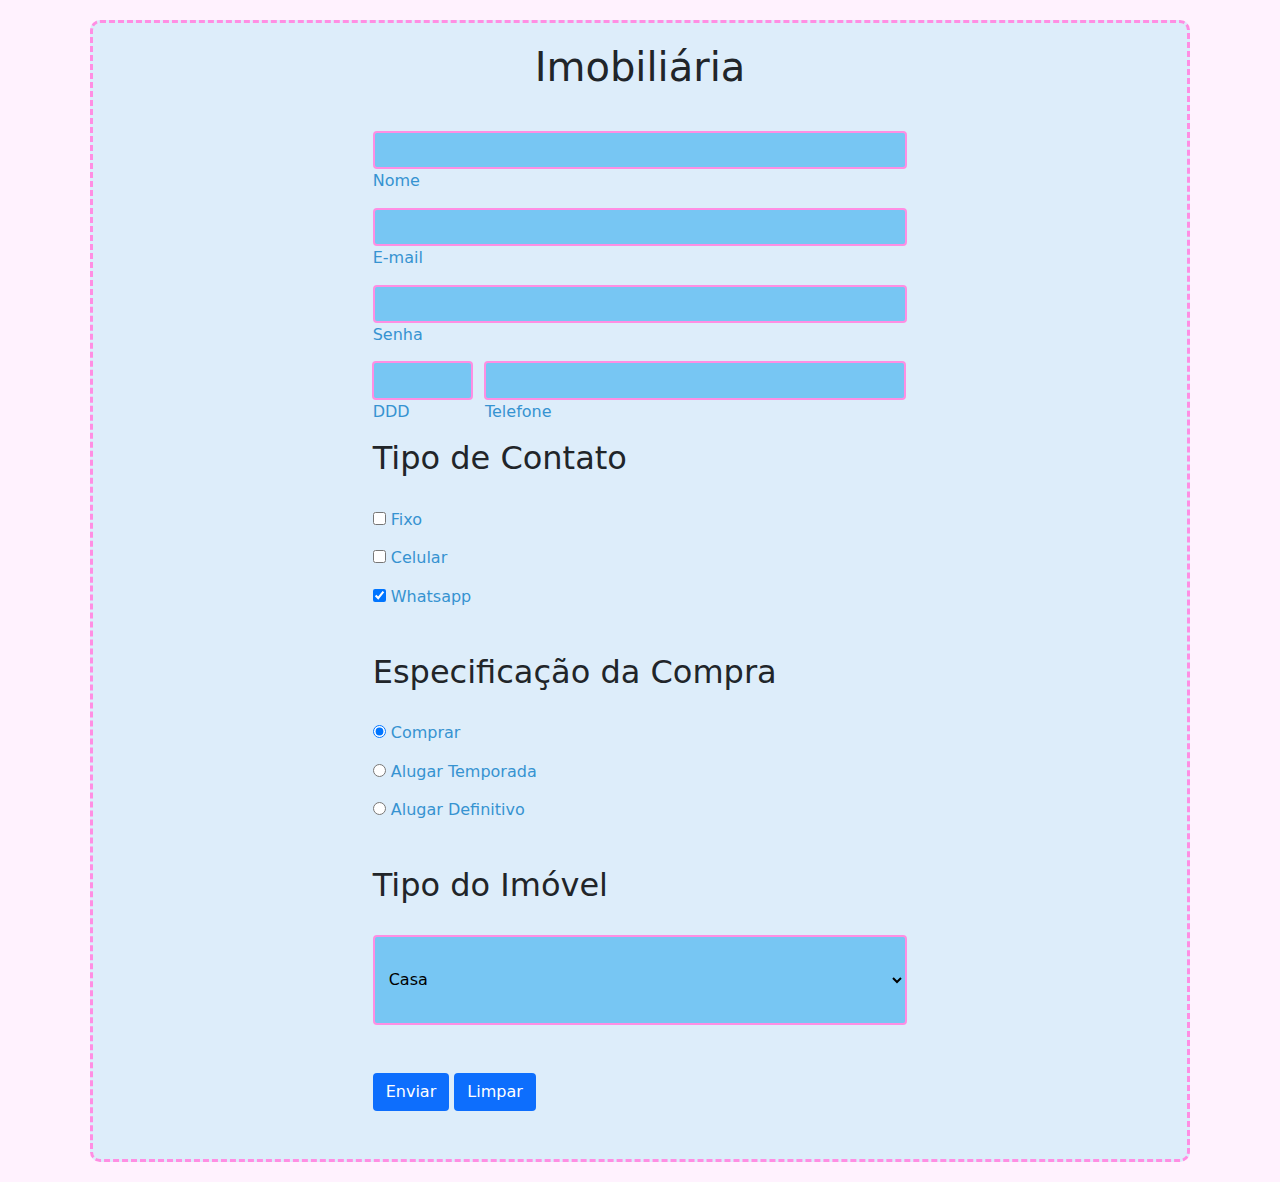
<file: index.html>
<!DOCTYPE html>
<html lang="pt-BR">

<head>
    <meta charset="UTF-8">
    <meta http-equiv="X-UA-Compatible" content="IE=edge">
    <meta name="viewport" content="width=device-width, initial-scale=1.0">
    <script src="https://cdn.jsdelivr.net/npm/bootstrap@5.1.3/dist/js/bootstrap.bundle.min.js"
        integrity="sha384-ka7Sk0Gln4gmtz2MlQnikT1wXgYsOg+OMhuP+IlRH9sENBO0LRn5q+8nbTov4+1p"
        crossorigin="anonymous"></script>
    <link rel="stylesheet" href="css/bootstrap.css">
    <link rel="stylesheet" href="css/estilo.css">
    <title>Formulário</title>
</head>

<body>

    <div class="container">
        <div class="row">
            <form action="php/dados.php" method="GET">

                <!-- Conteúdo -->

                <h1>Imobiliária</h1>

                <div class="col-md-6 offset-md-3 col-12">
                    <input id="nome" name="nome" type="text" required>
                    <label for="nome">Nome</label>

                    <input id="email" name="email" type="email" required>
                    <label for="email">E-mail</label>

                    <input id="senha" name="senha" type="password" required>
                    <label for="senha">Senha</label>

                    <div id="contato">
                        <input id="ddd" name="ddd" type="number" required>
                        <label for="ddd">DDD</label>
                    </div>

                    <div id="contato2">
                        <input id="telefone" name="telefone" type="number" required>
                        <label for="telefone">Telefone</label>
                    </div><br><br>

                    <!-- Tipo de Contato -->

                    <h2>Tipo de Contato</h2>

                    <div class="caixinha">
                        <div class="caixinha">
                            <input type="checkbox" name="tipo[]" value="1" id="fixo">
                            <label for="fixo" class="label-checkbox">Fixo</label>
                        </div>

                        <div class="caixinha">
                            <input type="checkbox" name="tipo[]" value="2" id="celular">
                            <label for="celular" class="label-checkbox">Celular</label>
                        </div>

                        <div class="caixinha">
                            <input type="checkbox" name="tipo[]" value="3" id="whatsapp" checked>
                            <label for="whatsapp" class="label-checkbox">Whatsapp</label>
                        </div>
                    </div>

                    <!-- Especificação da Compra -->

                    <h2>Especificação da Compra</h2>

                    <div class="caixinha">
                        <div class="caixinha">
                            <input type="radio" name="selecao" value="1" id="comprar" checked>
                            <label for="comprar" class="label-radio">Comprar</label>
                        </div>

                        <div class="caixinha">
                            <input type="radio" name="selecao" value="2" id="alugarT">
                            <label for="alugarT" class="label-radio">Alugar Temporada</label>
                        </div>

                        <div class="caixinha">
                            <input type="radio" name="selecao" value="3" id="alugarD">
                            <label for="alugarD" class="label-radio">Alugar Definitivo</label>
                        </div>
                    </div>

                    <!-- Tipo do Imóvel -->

                    <h2>Tipo do Imóvel</h2>
                    <select name="select" id="select">
                        <option value="1">Casa</option>
                        <option value="2">Sobrado</option>
                        <option value="3">Apartamento</option>
                        <option value="4">Terreno</option>
                        <option value="5">Salão Comercial</option>
                    </select>

                    <!-- Botões -->

                    <div class="mt-5 mb-5">
                        <button class="btn btn-block bg-primary text-white" type="submit" value="Enviar">Enviar</button>
                        <button class="btn btn-block bg-primary text-white" type="reset" value="Enviar">Limpar</button>
                    </div>

                </div>

            </form>
        </div>
    </div>

</body>
</html>
</file>
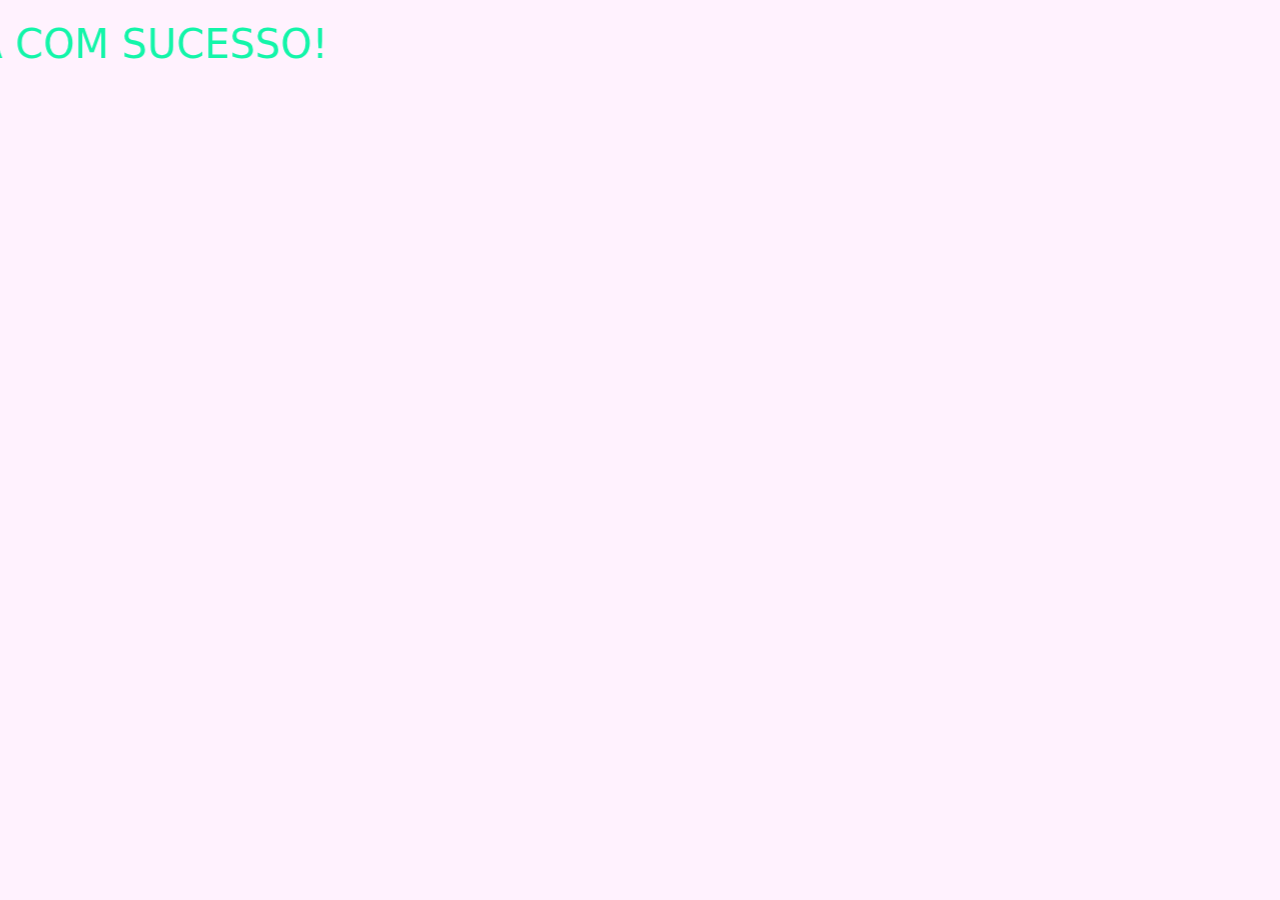
<file: php/final.html>
<!DOCTYPE html>
<html lang="pt-BR">

<head>
    <meta charset="UTF-8">
    <meta http-equiv="X-UA-Compatible" content="IE=edge">
    <meta name="viewport" content="width=device-width, initial-scale=1.0">
    <script src="https://cdn.jsdelivr.net/npm/bootstrap@5.1.3/dist/js/bootstrap.bundle.min.js"
        integrity="sha384-ka7Sk0Gln4gmtz2MlQnikT1wXgYsOg+OMhuP+IlRH9sENBO0LRn5q+8nbTov4+1p"
        crossorigin="anonymous"></script>
    <link rel="stylesheet" href="../css/bootstrap.css">
    <link rel="stylesheet" href="../css/estilo.css">
    <title>Finalizado</title>
</head>

<body>
    <marquee direction="right" scrollamount="11">
        <h1 id="h1-final">OPERAÇÃO FINALIZADA COM SUCESSO!</h1>
    </marquee>
</body>

</html>
</file>
<file: css/estilo.css>
/* All document */

* {
    margin: 0;
    padding: 0;
}

body {
    background-color: rgb(255, 242, 254);
}

/* Tí­tulo e Subtítulo */

h1 {
    text-align: center;
    margin: 20px 0px 40px;
}

#h1-final {
    size: 5em;
    color: rgb(19, 245, 169);
}

h2 {
    margin: 30px 0px 30px;
}

/* Form content */

.container {
    width: 100%;
    height: 100%;
    display: flex;
    flex-direction: row;
    justify-content: center;
    align-items: center;
}

.row {
    margin: 20px 0px 20px 0px;
    width: 98.5%;
    height: 99%;
    background-color: rgb(221, 237, 250);
    border: 3px dashed rgb(255, 142, 227);
    border-radius: 10px;
}

#contato {
    float: left;
    width: 19%;
}

#contato2 {
    float: right;
    width: 79%;
}

/* Campos do form */

label {
    display: block;
    margin-bottom: 0.9rem;
    font-size: medium;
    color: rgb(54, 147, 209);
}

.label-checkbox, .label-radio {
    display: inline-block;
}

select, 
input[type=number], 
input[type=password], 
input[type=text], 
input[type=email] {
    height: 2.4em;
    width: 100%;
    border-radius: 4px;
    background-color: rgb(119, 198, 243);
    border: rgb(255, 142, 227) 2px solid;
    padding: 10px;
    margin-right: 20px;
    cursor: pointer;
}

input:hover, select:hover, #ddd:hover {
    border: rgb(240, 8, 182) 2px solid;
}

input[type=number] {
    margin-left: -1px;
}

input[type=checkbox],
input[type=radio] {
    display: inline-block;
}

select {
    height: 10vh !important;
}

#ddd, label[for=ddd] {
    width: 100% !important;
}

#telefone, label[for=telefone] {
    width: 100% !important;
    
}

input[type="number"]::-webkit-outer-spin-button,
input[type="number"]::-webkit-inner-spin-button {
    -webkit-appearance: none;
    margin: 0;
}
input[type="number"] {
    -moz-appearance: textfield;
}
</file>
